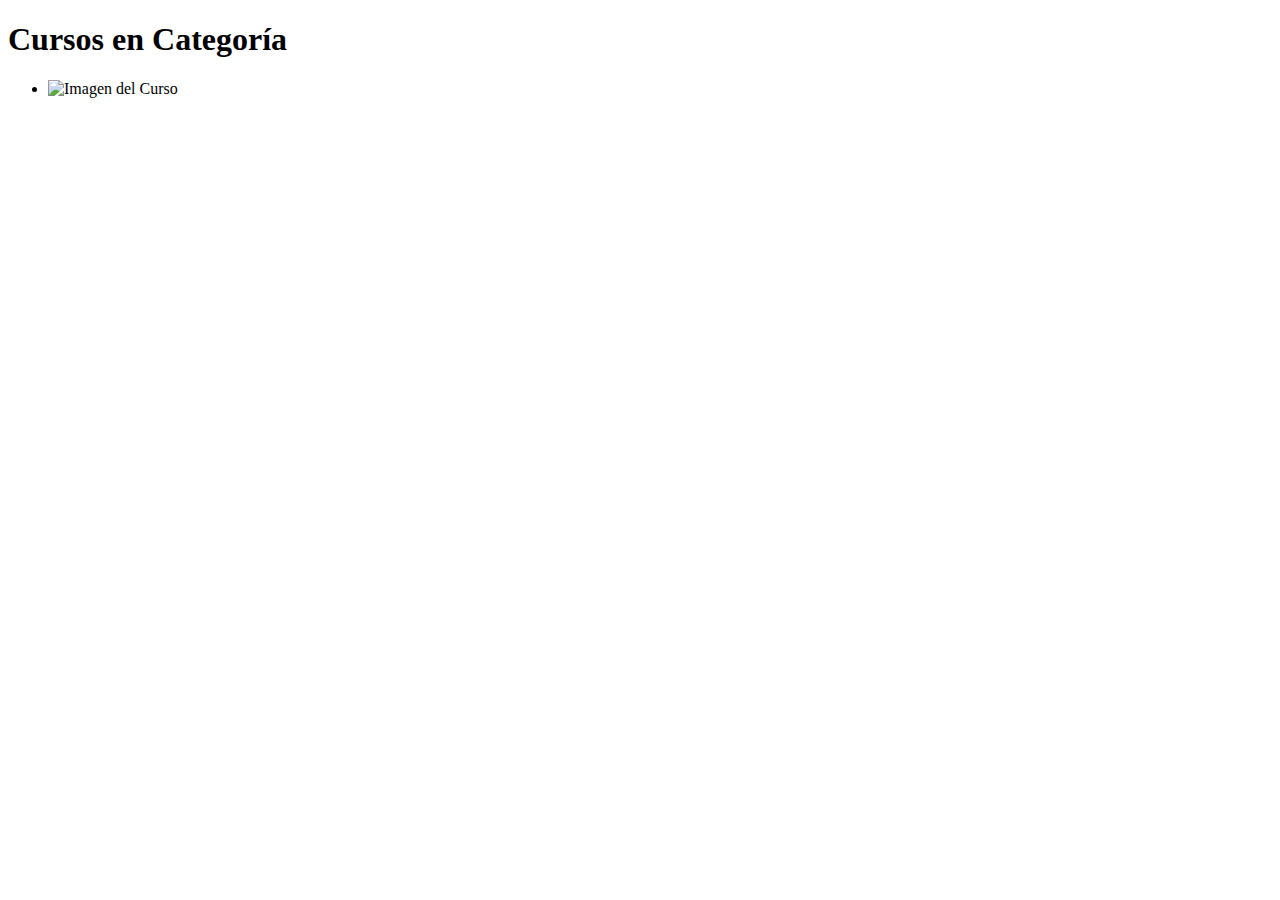
<file: conecta/src/main/resources/templates/categoria/categoria.html>
<!DOCTYPE html>
<html xmlns:th="http://www.thymeleaf.org">
<head>
    <title>Cursos por Categoría</title>
    <link rel="stylesheet" th:href="@{/styles.css}">
</head>
<body>
    <h1 th:text="'Cursos en Categoría ' + ${nombreCat}">Cursos en Categoría</h1>
    <ul>
        <li th:each="curso : ${cursos}">
            <a th:href="@{/curso/{id}(id=${curso.idCurso})}">
                <img th:src="@{${curso.imagenCurso}}" alt="Imagen del Curso" />
                <span th:text="${curso.nombreCurso}"></span>
            </a>
        </li>
    </ul>
</body>
</html>
</file>
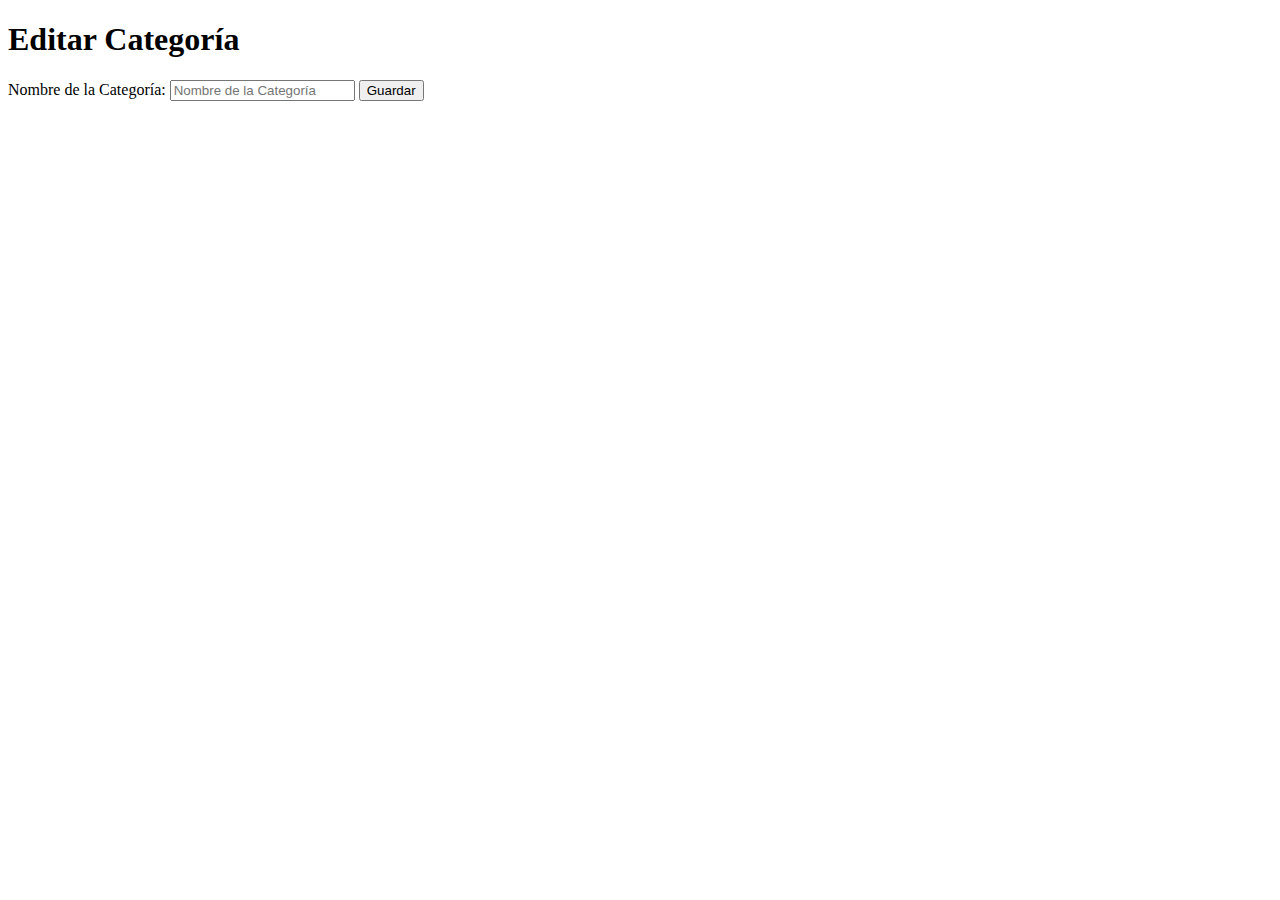
<file: conecta/src/main/resources/templates/categoria/editarCat.html>
<!DOCTYPE html>
<html xmlns:th="http://www.thymeleaf.org">
<head>
    <title>Editar Categoría</title>
    <link rel="stylesheet" th:href="@{/styles.css}">
</head>
<body>
    <h1>Editar Categoría</h1>
    <form th:action="@{/categoria/editar/{id}(id=${id})}" th:method="post">
        <label for="nombreCat">Nombre de la Categoría:</label>
        <input id="nombreCat" th:value="${descricao}" type="text" name="nombreCat" placeholder="Nombre de la Categoría" required>
        <button type="submit">Guardar</button>
    </form>
</body>
</html>
</file>
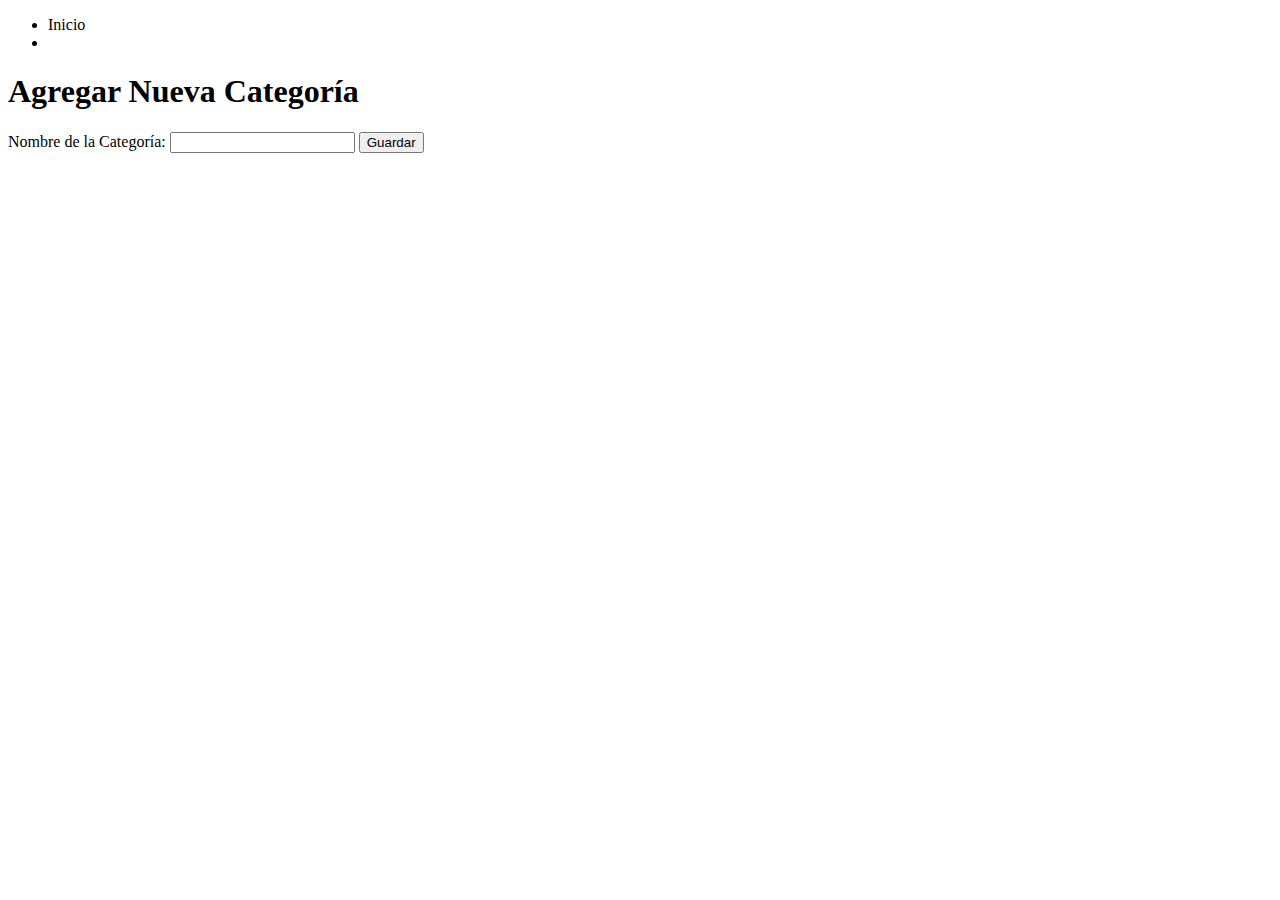
<file: conecta/src/main/resources/templates/categoria/inserirCat.html>
<!DOCTYPE html>
<html xmlns:th="http://www.thymeleaf.org">
<head>
    <title>Agregar Categoría</title>
    <link rel="stylesheet" th:href="@{/styles.css}">
</head>
<body>
    <nav>
        <ul>
            <li><a th:href="@{/}">Inicio</a></li>
            <li th:each="categoria : ${categorias}">
                <a th:href="@{/categoria/{id}(id=${categoria.idCategoria})}" th:text="${categoria.nombreCat}"></a>
            </li>
        </ul>
    </nav>
    <h1>Agregar Nueva Categoría</h1>
    <form th:action="@{/categoria/guardar}" method="post">
        <label for="nombreCat">Nombre de la Categoría:</label>
        <input type="text" id="nombreCat" name="nombreCat" required>
        <button type="submit">Guardar</button>
    </form>
</body>
</html>
</file>
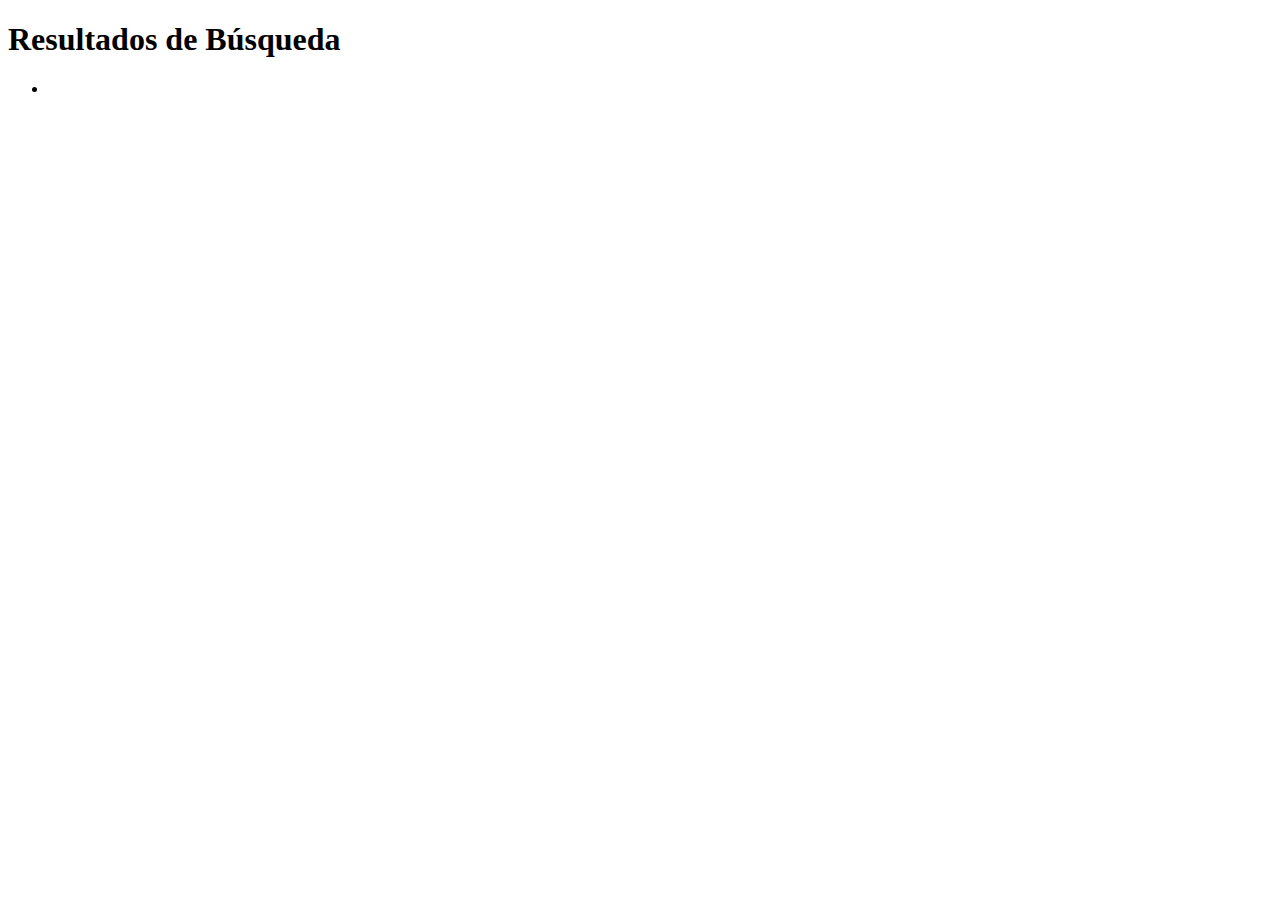
<file: conecta/src/main/resources/templates/curso/buscarCurso.html>
<!DOCTYPE html>
<html xmlns:th="http://www.thymeleaf.org">
<head>
    <title>Resultados de Búsqueda</title>
    <link rel="stylesheet" th:href="@{/css/styles.css}">
</head>
<body>
    <h1>Resultados de Búsqueda</h1>
    <ul>
        <li th:each="curso : ${cursos}">
            <a th:href="@{/curso/{id}(id=${curso.idCurso})}" th:text="${curso.nombreCurso}"></a>
        </li>
    </ul>
</body>
</html>
</file>
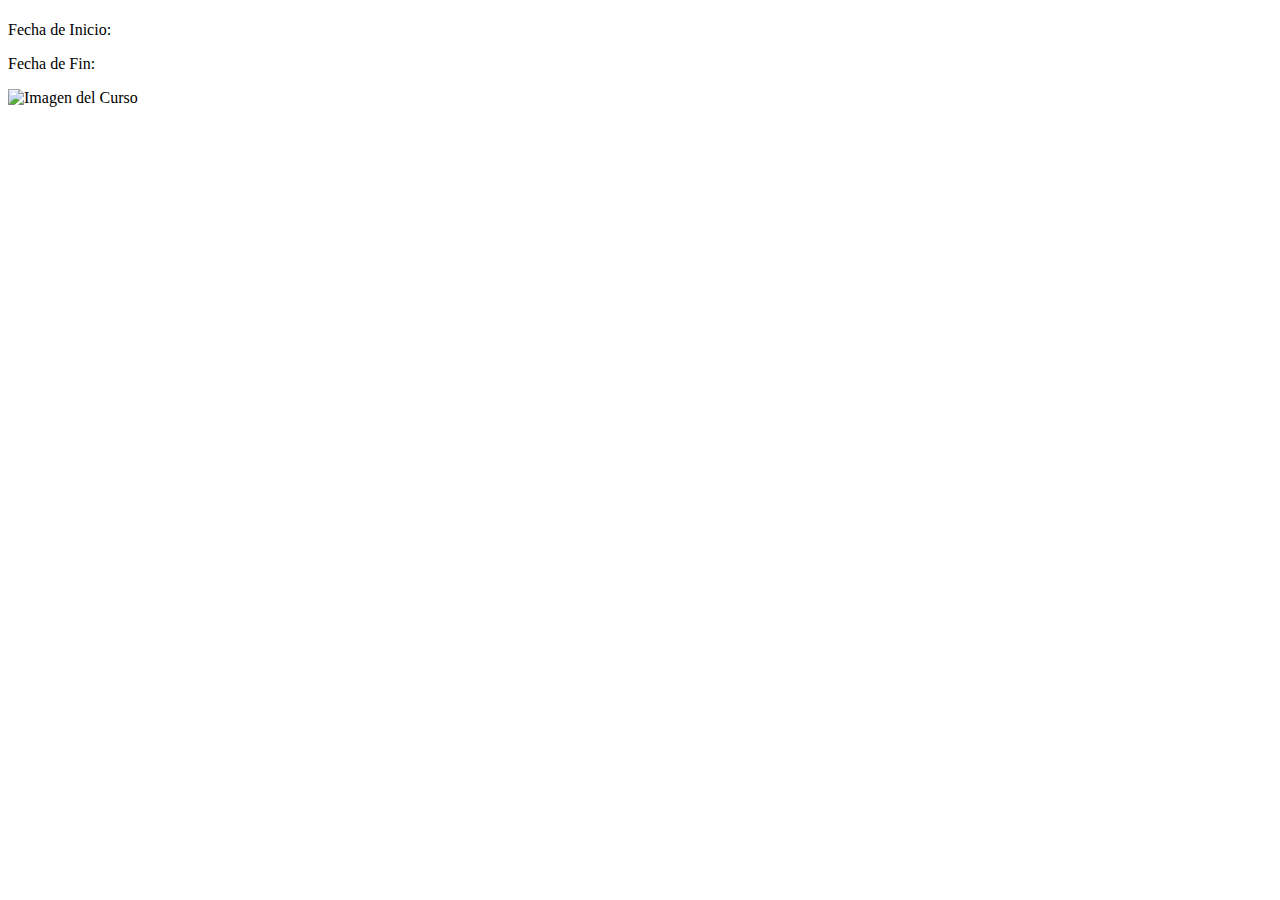
<file: conecta/src/main/resources/templates/curso/curso.html>
<!DOCTYPE html>
<html xmlns:th="http://www.thymeleaf.org">
<head>
    <title>Detalle del Curso</title>
    <link rel="stylesheet" th:href="@{/css/styles.css}">
</head>
<body>
    <h1 th:text="${curso.nombreCurso}"></h1>
    <p th:text="${curso.descCurso}"></p>
    <p>Fecha de Inicio: <span th:text="${curso.fechaInicioCurso}"></span></p>
    <p>Fecha de Fin: <span th:text="${curso.fechaFinCurso}"></span></p>
    <img th:src="@{${curso.imagenCurso}}" alt="Imagen del Curso">
</body>
</html>
</file>
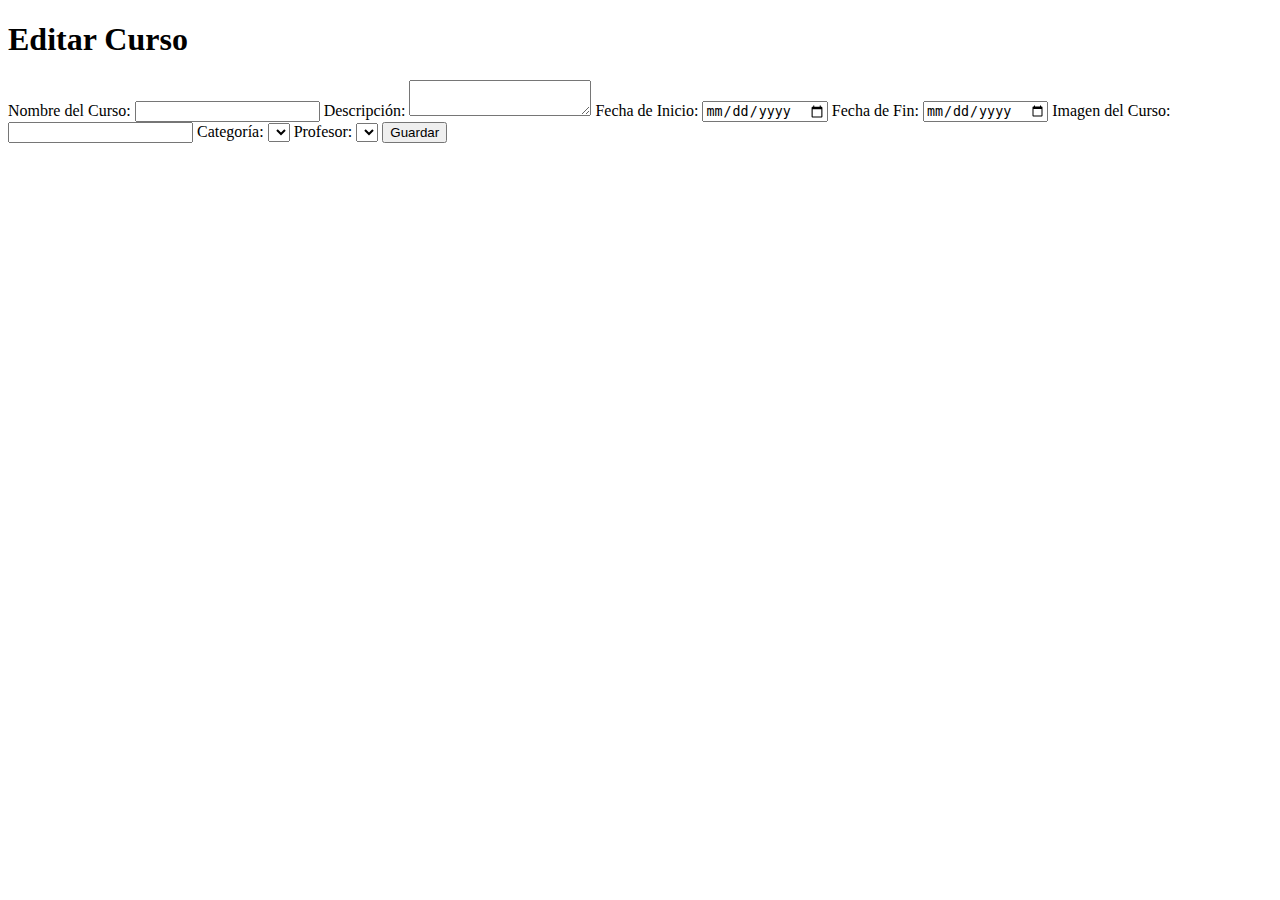
<file: conecta/src/main/resources/templates/curso/editarCurso.html>
<!DOCTYPE html>
<html xmlns:th="http://www.thymeleaf.org">
<head>
    <title>Editar Curso</title>
    <link rel="stylesheet" th:href="@{/styles.css}">
</head>
<body>
    <h1>Editar Curso</h1>
    <form th:action="@{/curso/editar/{id}(id=${cursoDto.idCurso})}" th:object="${cursoDto}" method="post">
        <label for="nombreCurso">Nombre del Curso:</label>
        <input type="text" id="nombreCurso" th:field="*{nombreCurso}" />
        
        <label for="descCurso">Descripción:</label>
        <textarea id="descCurso" th:field="*{descCurso}"></textarea>
        
        <label for="fechaInicioCurso">Fecha de Inicio:</label>
        <input type="date" id="fechaInicioCurso" th:field="*{fechaInicioCurso}" />
        
        <label for="fechaFinCurso">Fecha de Fin:</label>
        <input type="date" id="fechaFinCurso" th:field="*{fechaFinCurso}" />
        
        <label for="imagenCurso">Imagen del Curso:</label>
        <input type="text" id="imagenCurso" th:field="*{imagenCurso}" />
        
        <label for="categoriaId">Categoría:</label>
        <select id="categoriaId" th:field="*{categoriaId}">
            <option th:each="categoria : ${categorias}" th:value="${categoria.idCategoria}" th:text="${categoria.nombreCategoria}"></option>
        </select>
        
        <label for="profesorId">Profesor:</label>
        <select id="profesorId" th:field="*{profesorId}">
            <option th:each="profesor : ${profesores}" th:value="${profesor.idProfesor}" th:text="${profesor.nombreProf}"></option>
        </select>
        
        <button type="submit">Guardar</button>
    </form>
</body>
</html>
</file>
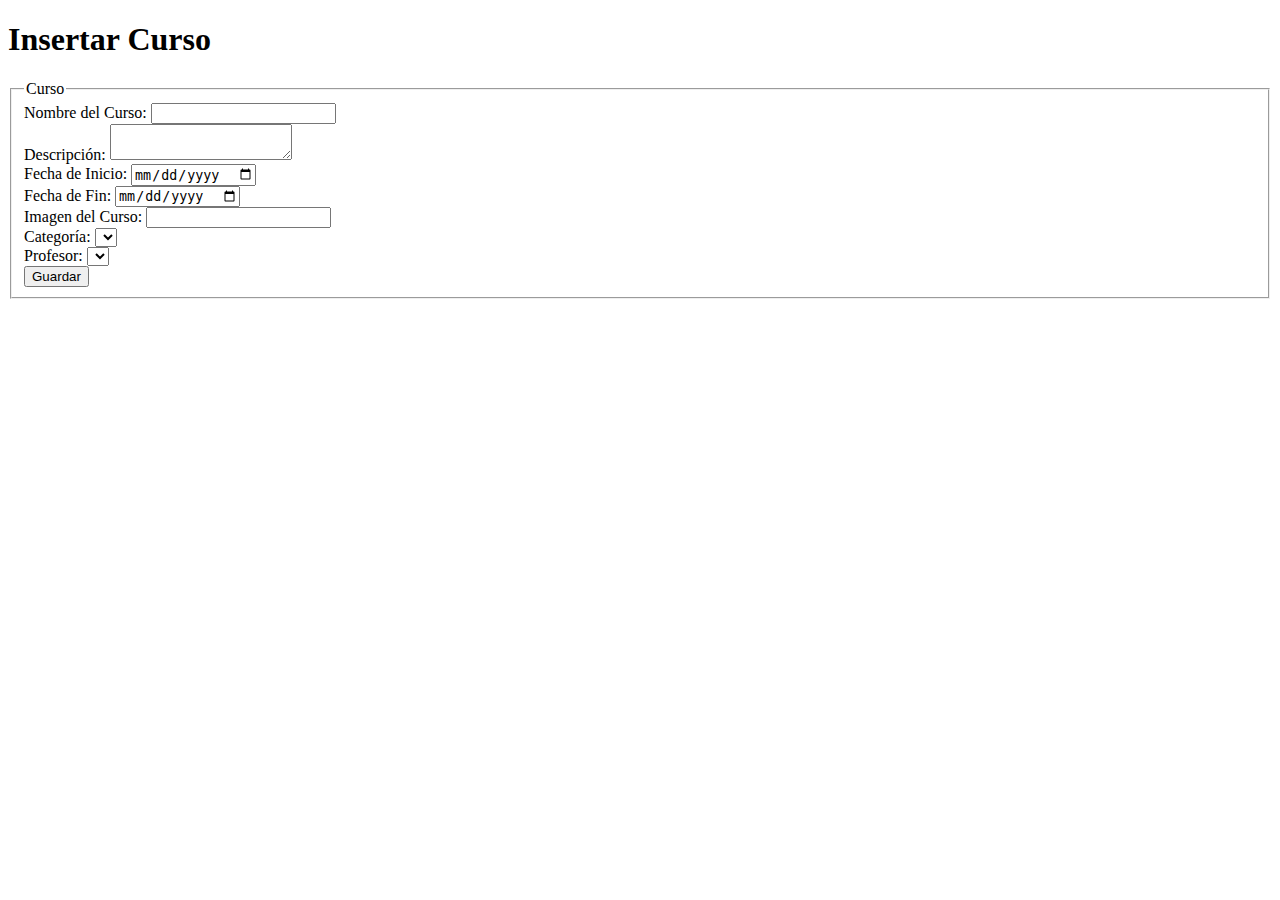
<file: conecta/src/main/resources/templates/curso/inserirCurso.html>
<!DOCTYPE html>
<html xmlns:th="http://www.thymeleaf.org">
<head>
    <title>Insertar Curso</title>
    <link rel="stylesheet" th:href="@{/styles.css}">
</head>
<body>
    <h1>Insertar Curso</h1>
    <h3 th:text="${msgError}"></h3>
    <form th:action="@{/curso/inserir}" th:method="post">
        <fieldset>
            <legend>Curso</legend>
        <label for="nombreCurso">Nombre del Curso:</label>
        <input type="text" id="nombreCurso" name="nombreCurso" />
        <br>
        <label for="descCurso">Descripción:</label>
        <textarea id="descCurso" name="descCurso"></textarea>
        <br>
        <label for="fechaInicioCurso">Fecha de Inicio:</label>
        <input type="date" id="fechaInicioCurso" name="fechaInicioCurso"/>
        <br>
        <label for="fechaFinCurso">Fecha de Fin:</label>
        <input type="date" id="fechaFinCurso" name="fechaFinCurso"/>
        <br>
        <label for="imagenCurso">Imagen del Curso:</label>
        <input type="text" id="imagenCurso" name="imagenCurso"/>
        <br>
        <label for="idCategoria">Categoría:</label>
        <select id="idCategoria" name="categoria">
            <option th:each="categoria : ${categorias}" th:value="${categoria.idCategoria}" th:text="${categoria.nombreCat}"></option>
        </select>
        <br>
        <label for="idProfesor">Profesor:</label>
        <select id="idProfesor" name="profesor">
            <option th:each="profesor : ${profesores}" th:value="${profesor.idProfesor}" th:text="${profesor.nombreProf}"></option>
        </select>
        <br>
        <button type="submit">Guardar</button>
        </fieldset>
    </form>
</body>
</html>
</file>
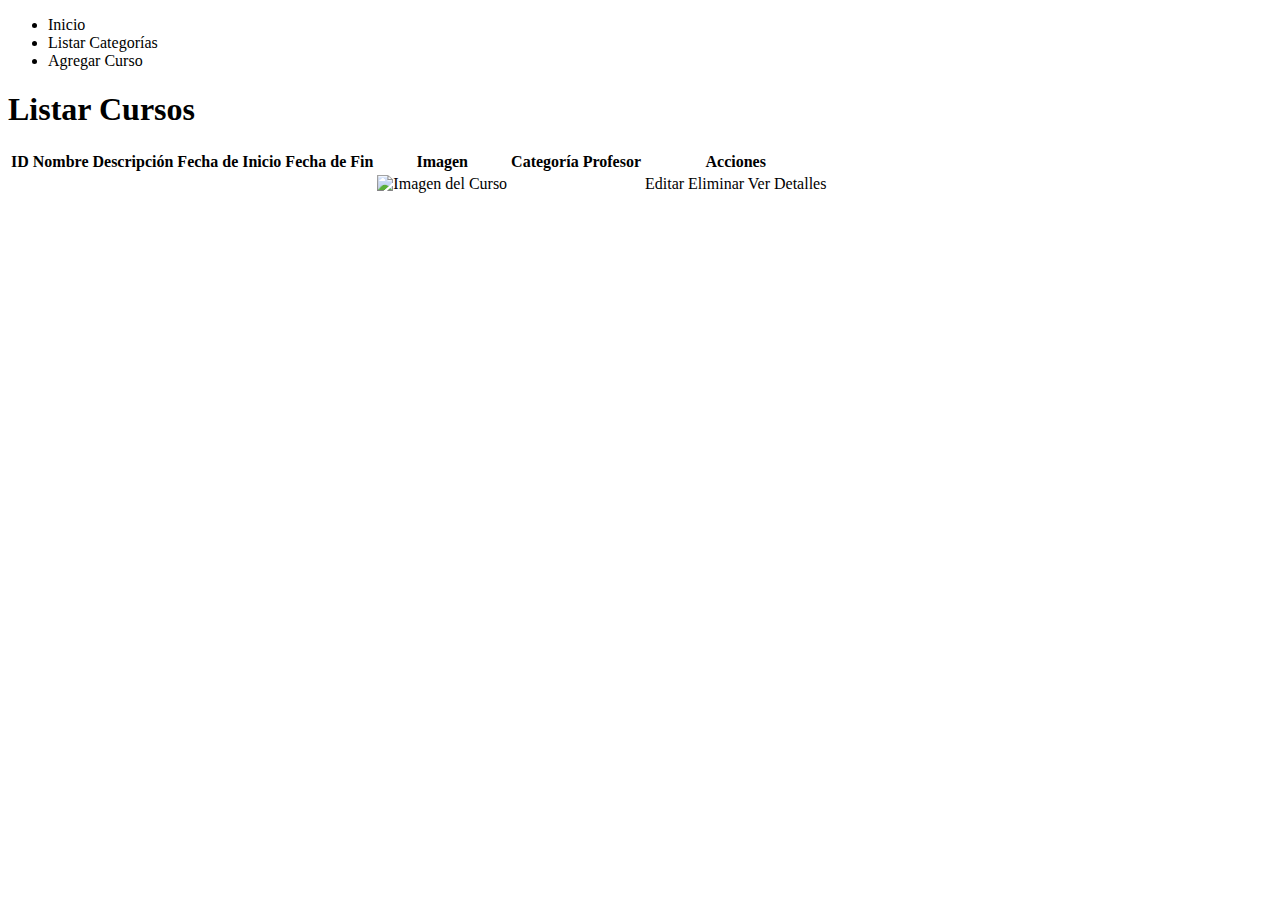
<file: conecta/src/main/resources/templates/curso/listarCursos.html>
<!DOCTYPE html>
<html xmlns:th="http://www.thymeleaf.org">
<head>
    <title>Listar Cursos</title>
    <link rel="stylesheet" th:href="@{/styles.css}">
</head>
<body>
    <nav>
        <ul>
            <li><a th:href="@{/}">Inicio</a></li>
            <li><a th:href="@{/categoria/listarCat}">Listar Categorías</a></li>
            <li><a th:href="@{/curso/inserirCurso}">Agregar Curso</a></li>
        </ul>
    </nav>
    <h1>Listar Cursos</h1>
    <table>
        <thead>
            <tr>
                <th>ID</th>
                <th>Nombre</th>
                <th>Descripción</th>
                <th>Fecha de Inicio</th>
                <th>Fecha de Fin</th>
                <th>Imagen</th>
                <th>Categoría</th>
                <th>Profesor</th>
                <th>Acciones</th>
            </tr>
        </thead>
        <tbody>
            <tr th:each="curso : ${cursos}">
                <td th:text="${curso.idCurso}"></td>
                <td th:text="${curso.nombreCurso}"></td>
                <td th:text="${curso.descCurso}"></td>
                <td th:text="${curso.fechaInicioCurso}"></td>
                <td th:text="${curso.fechaFinCurso}"></td>
                <td><img th:src="@{${curso.imagenCurso}}" alt="Imagen del Curso" /></td>
                <td th:text="${curso.categoria.nombreCat}"></td>
                <td th:text="${curso.profesor.nombreProf}"></td>
                <td>
                    <a th:href="@{/curso/editarCurso/{id}(id=${curso.idCurso})}">Editar</a>
                    <a th:href="@{/curso/excluir/{id}(id=${curso.idCurso})}">Eliminar</a>
                    <a th:href="@{/curso/detalles/{id}(id=${curso.idCurso})}">Ver Detalles</a>
                </td>
            </tr>
        </tbody>
    </table>
</body>
</html>
</file>
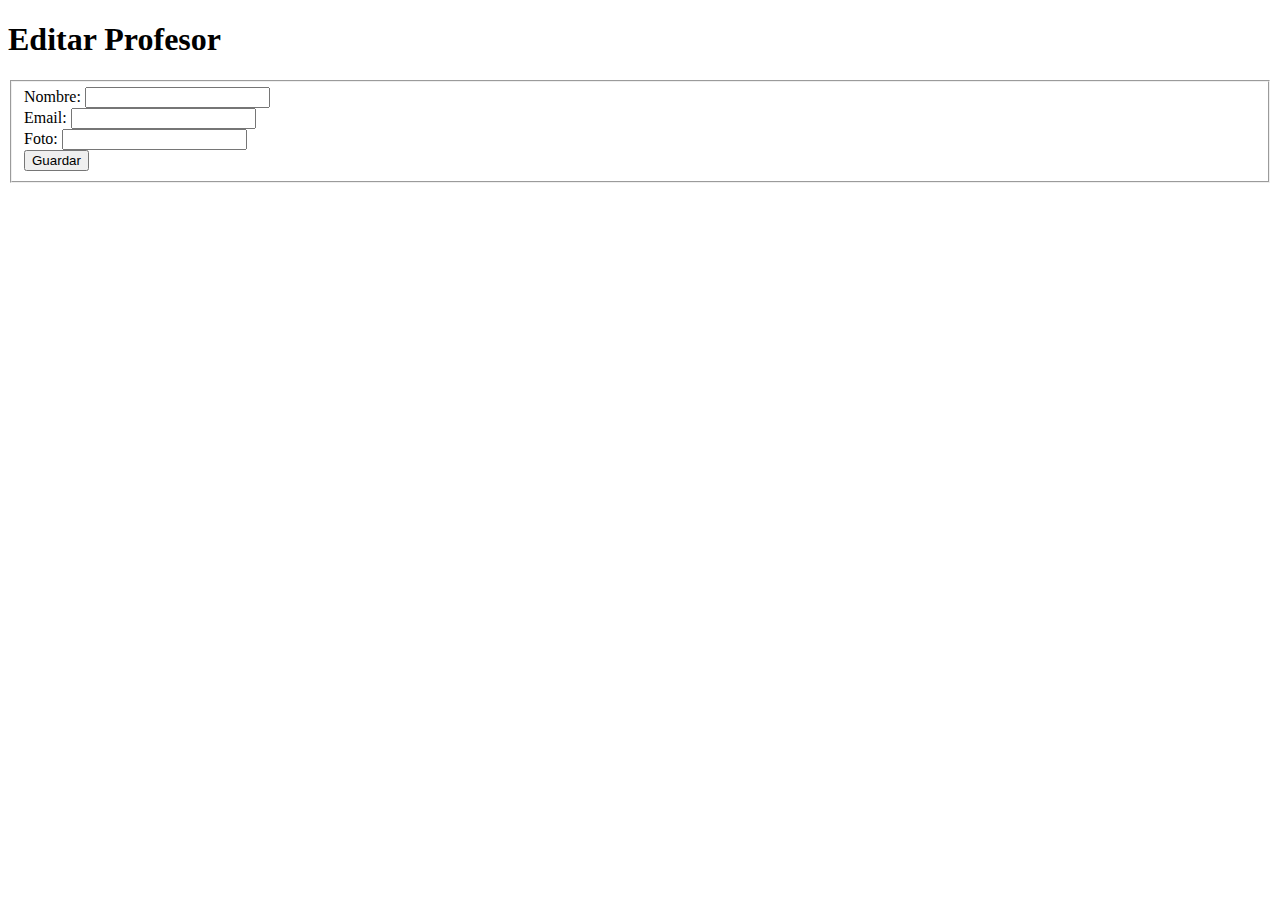
<file: conecta/src/main/resources/templates/profesor/editarProf.html>
<!DOCTYPE html>
<html xmlns:th="http://www.thymeleaf.org">
<head>
    <title>Editar Profesor</title>
    <link rel="stylesheet" th:href="@{/styles.css}">
</head>
<body>
    <h1>Editar Profesor</h1>
    <form th:action="@{/profesor/editar/{id}(id=${profesor.idProfesor})}" th:method="post">
        <fieldset>
            <label for="nombreProf">Nombre:</label>
            <input name="nombreProf" type="text" id="nombreProf" th:value="${profesor.nombreProf}">
            <br>
            <label for="emailProf">Email:</label>
            <input name="emailProf" type="email" id="emailProf" th:value="${profesor.emailProf}">
            <br>
            <label for="fotoProf">Foto:</label>
            <input name="fotoProf" type="text" id="fotoProf" th:value="${profesor.fotoProf}">
            <br>
            <button type="submit">Guardar</button>
        </fieldset>
    </form>
</body>
</html>
</file>
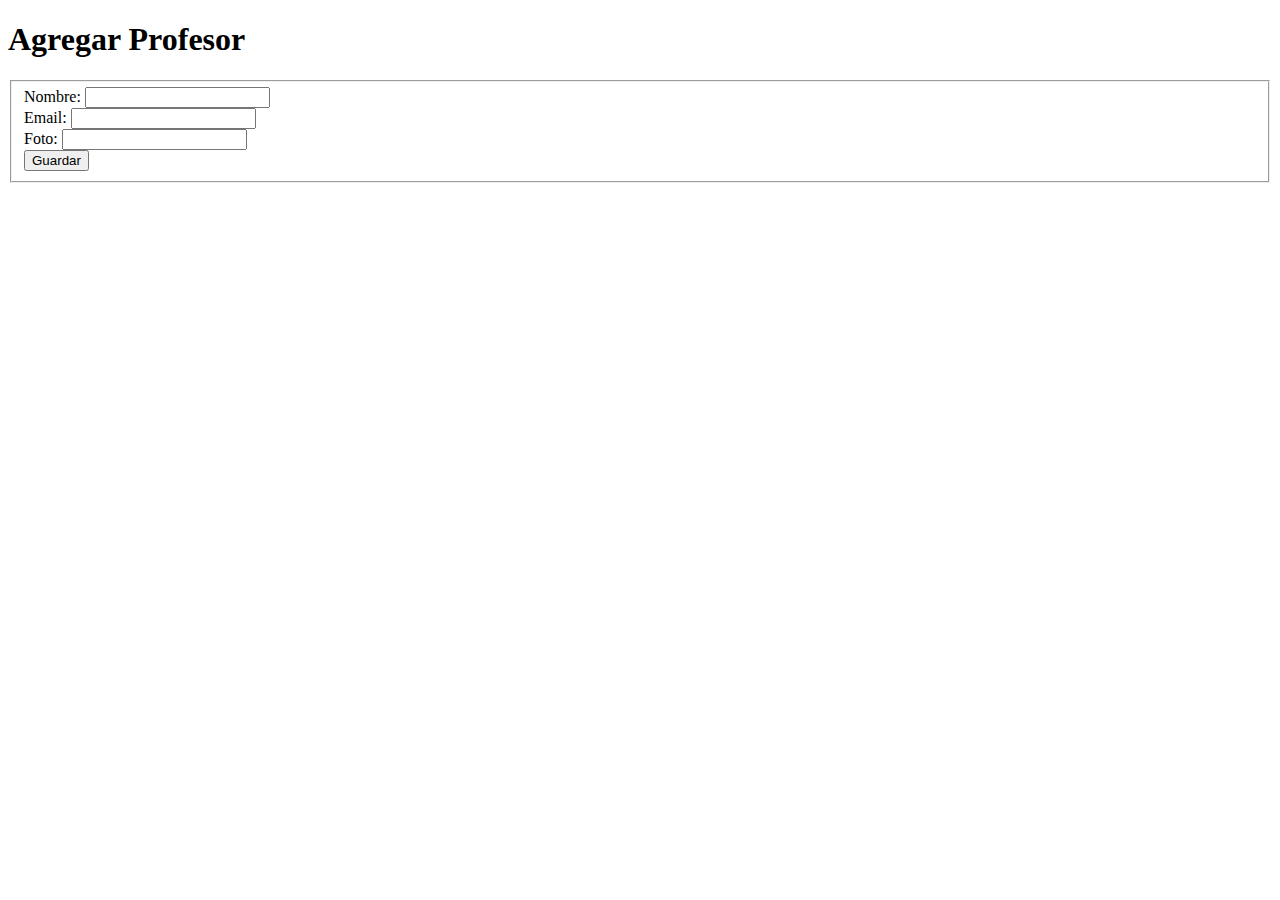
<file: conecta/src/main/resources/templates/profesor/inserirProf.html>
<!DOCTYPE html>
<html xmlns:th="http://www.thymeleaf.org">
<head>
    <title>Agregar Profesor</title>
    <link rel="stylesheet" th:href="@{/styles.css}">
</head>
<body>
    <h1>Agregar Profesor</h1>
    <form th:action="@{/profesor/inserir}" th:method="post">
        <fieldset>
            <label for="nombreProf">Nombre:</label>
            <input name="nombreProf" type="text" id="nombreProf" required>
            <br>
            <label for="emailProf">Email:</label>
            <input name="emailProf" type="email" id="emailProf" required>
            <br>
            <label for="fotoProf">Foto:</label>
            <input name="fotoProf" type="text" id="fotoProf">
            <br>
            <button type="submit">Guardar</button>
        </fieldset>
    </form>
</body>
</html>
</file>
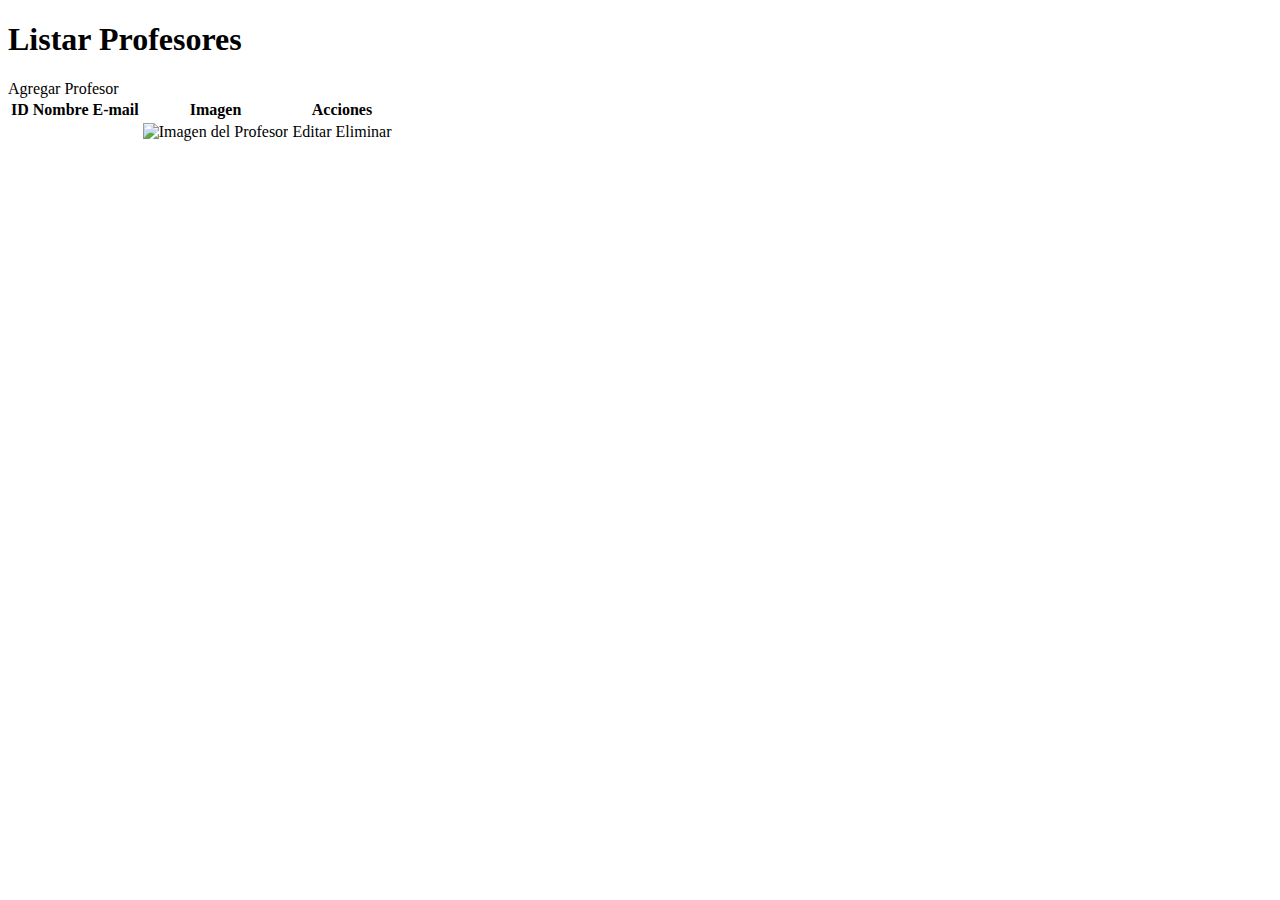
<file: conecta/src/main/resources/templates/profesor/listarProf.html>
<!DOCTYPE html>
<html xmlns:th="http://www.thymeleaf.org">
<head>
    <title>Listar Profesores</title>
    <link rel="stylesheet" th:href="@{/styles.css}">
</head>
<body>
    <h1>Listar Profesores</h1>
    <a th:href="@{/profesor/inserir}">Agregar Profesor</a>
    <table>
        <thead>
            <tr>
                <th>ID</th>
                <th>Nombre</th>
                <th>E-mail</th>
                <th>Imagen</th>
                <th>Acciones</th>
            </tr>
        </thead>
        <tbody>
            <tr th:each="profesor : ${profesores}">
                <td th:text="${profesor.idProfesor}"></td>
                <td th:text="${profesor.nombreProf}"></td>
                <td th:text="${profesor.emailProf}"></td>
                <td><img th:src="@{${profesor.fotoProf}}" alt="Imagen del Profesor" /></td>
                <td>
                    <a th:href="@{/profesor/editar/{id}(id=${profesor.idProfesor})}">Editar</a>
                    <a th:href="@{/profesor/excluir/{id}(id=${profesor.idProfesor})}">Eliminar</a>
                </td>
            </tr>
        </tbody>
    </table>
</body>
</html>
</file>
